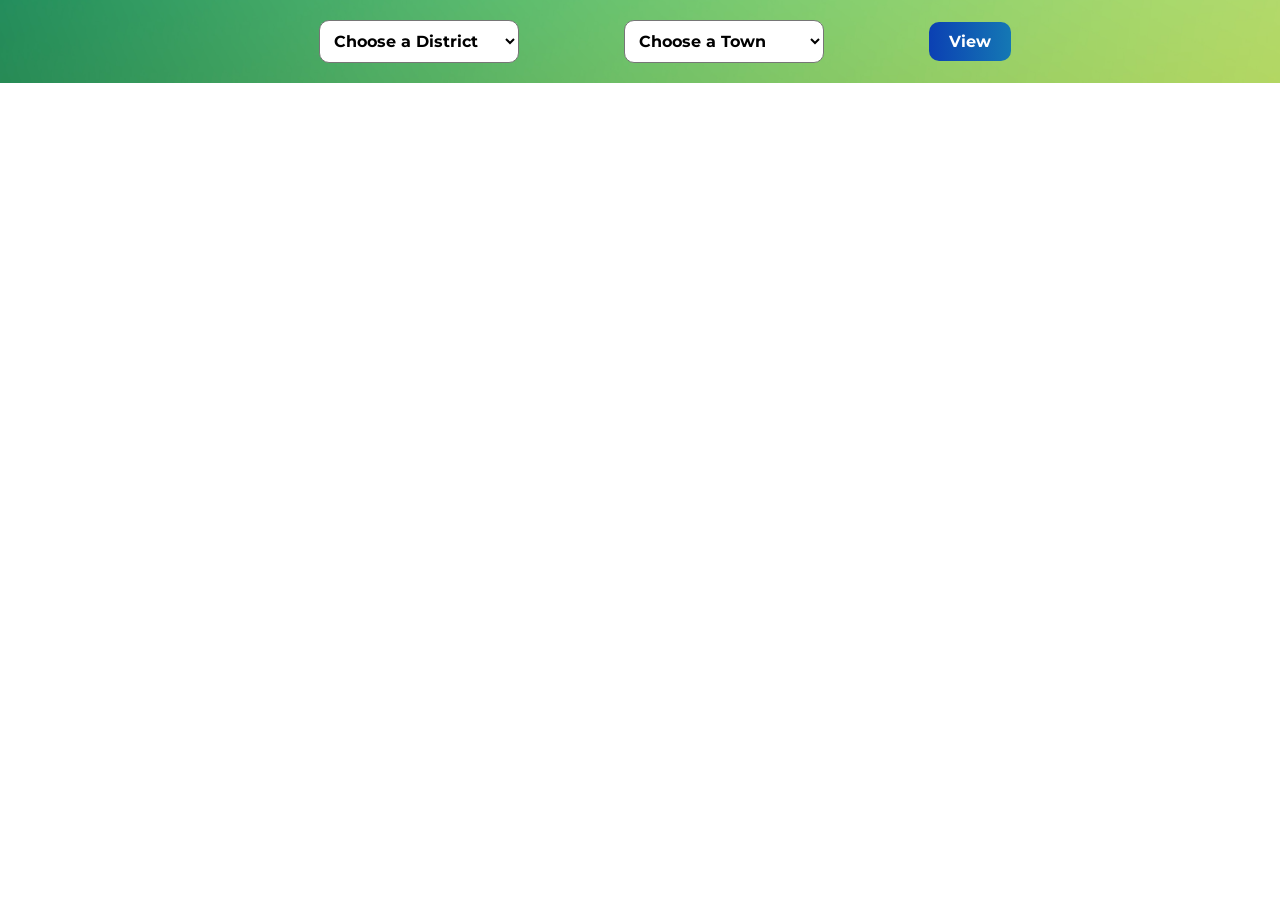
<file: Home.html>
<!DOCTYPE html>
<html lang="en">
<head>
    <meta charset="UTF-8">
    <meta name="viewport" content="width=device-width, initial-scale=1.0">
    <title>Traffic Viewer</title>
    <link rel="stylesheet" href="Home_style.css">
</head>
<body>
    <div class="navbar">
        <select id="district" onchange="updateTowns()">
            <option selected disabled>Choose a District</option>
            <option value="trivandrum">Trivandrum</option>
            <option value="kollam">Kollam</option>
            <option value="alappuzha">Alappuzha</option>
        </select>
        <select id="town">
            <option value="">Choose a Town</option>
        </select>
        <button onclick="showContent()">View</button>
    </div>

    <div class="content" id="content">
        <div class="left-panel">
            <select id="lane" onchange="playVideo(); updateLaneDeltas(); cycleTrafficLights();">
                <option selected disabled>Select a Lane</option>
                <option value="lane1">Lane 1</option>
                <option value="lane2">Lane 2</option>
                <option value="lane3">Lane 3</option>
                <option value="lane4">Lane 4</option>
            </select>
        </div>
        <div class="right-panel">
            <div class="video-container" id="videoContainer">
                <video id="trafficVideo" width="640" height="480" loop>
                    <source src="" type="video/mp4">
                    Your browser does not support the video tag.
                </video>
            </div>
            <div class="traffic-light-container">
                <div class="traffic-light">
                    <div id="stopLight" class="bulb"></div>
                    <div id="slowLight" class="bulb"></div>
                    <div id="goLight" class="bulb"></div>
                  </div>
                <table class="data-table">
                    <tr>
                        <th>Lane</th>
                        <th>Delta</th>
                    </tr>
                    <tr>
                        <td>Lane 1</td>
                        <td id="laneone">0</td>
                    </tr>
                    <tr>
                        <td>Lane 2</td>
                        <td id="lanetwo">0</td>
                    </tr>
                    <tr>
                        <td>Lane 3</td>
                        <td id="lanethree">0</td>
                    </tr>
                    <tr>
                        <td>Lane 4</td>
                        <td id="lanefour">0</td>
                    </tr>
                </table>
            </div>
        </div>
    </div>
    <script src="Home_js.js"></script>
</body>
</html>
</file>
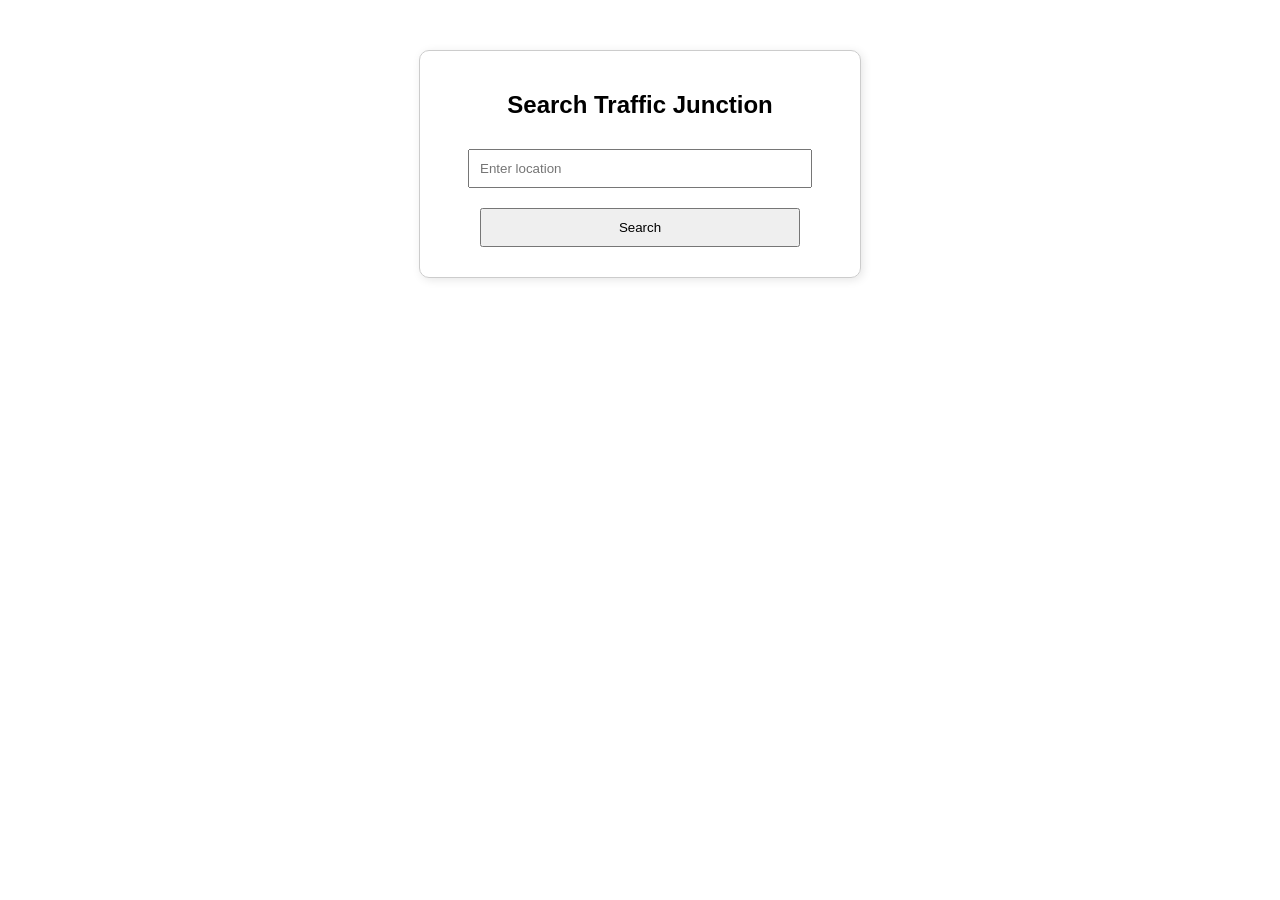
<file: Website/boiler/adminHomePage.html>
<!DOCTYPE html>
<html lang="en">
<head>
    <meta charset="UTF-8">
    <meta name="viewport" content="width=device-width, initial-scale=1.0">
    <title>Admin Home</title>
    <link rel="stylesheet" href="style.css">
</head>
<body>
    <div class="container">
        <h2>Search Traffic Junction</h2>
        <input type="text" id="location" placeholder="Enter location">
        <button onclick="searchLocation()">Search</button>
        <div class="camera-buttons" id="cameraButtons">
            <button onclick="showCamera('Camera 1')">Camera 1</button>
            <button onclick="showCamera('Camera 2')">Camera 2</button>
            <button onclick="showCamera('Camera 3')">Camera 3</button>
            <button onclick="showCamera('Camera 4')">Camera 4</button>
        </div>
    </div>

    <div class="camera-view" id="cameraView">
        <iframe id="cameraFeed" src=""></iframe>
        <div class="data-table" id="dataTable">
            <h3>Traffic Data</h3>
            <table>
                <thead>
                    <tr>
                        <th>Time</th>
                        <th>Vehicle Count</th>
                    </tr>
                </thead>
                <tbody id="tableBody">
                </tbody>
            </table>
        </div>
    </div>

    <script src="script.js"></script>
</body>
</html>
</file>
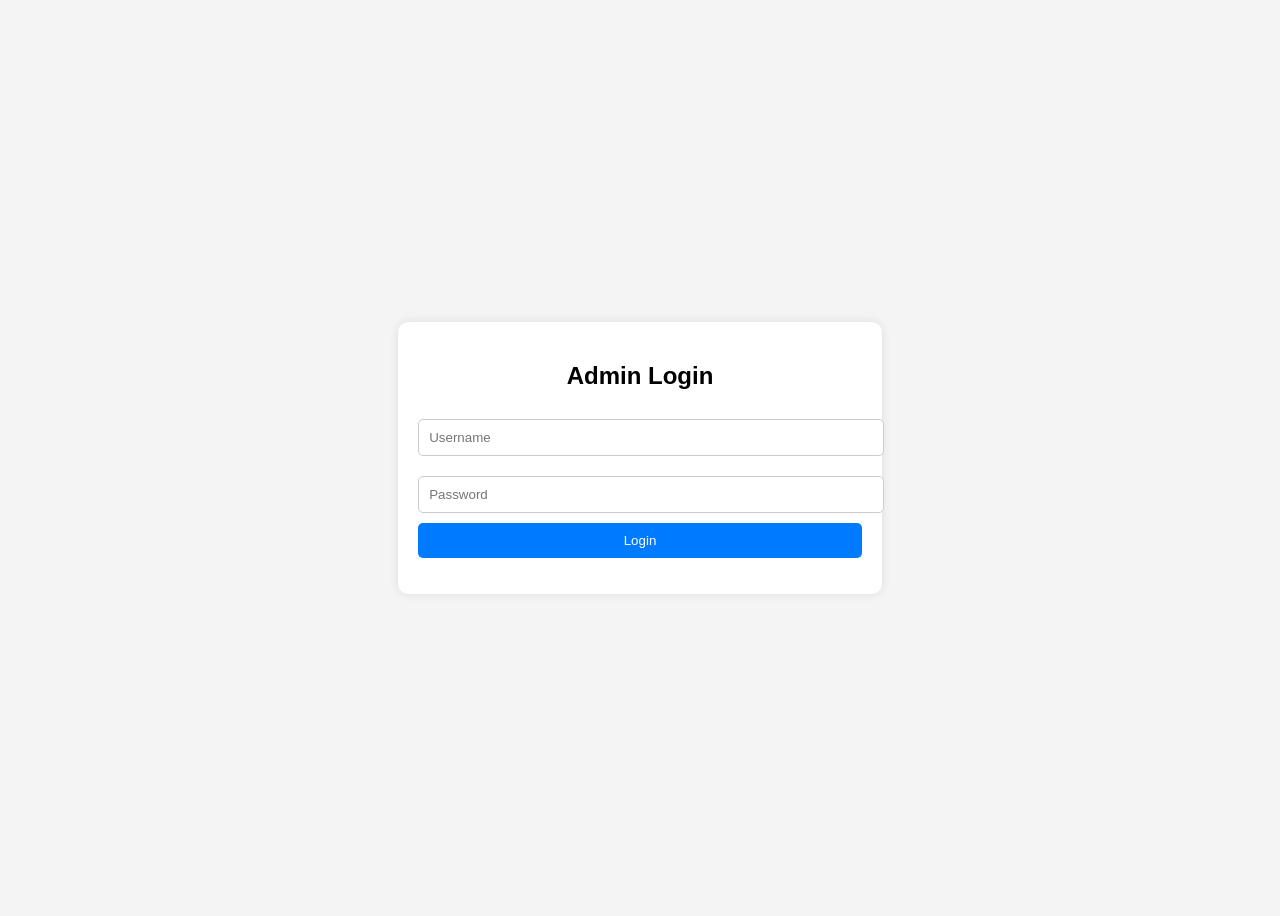
<file: Website/boiler/adminLoginPage.html>
<!DOCTYPE html>
<html lang="en">
<head>
    <meta charset="UTF-8">
    <meta name="viewport" content="width=device-width, initial-scale=1.0">
    <title>Admin Login</title>
    <style>
        body {
            font-family: Arial, sans-serif;
            display: flex;
            justify-content: center;
            align-items: center;
            height: 100vh;
            background-color: #f4f4f4;
        }
        .login-container {
            background: white;
            padding: 20px;
            border-radius: 10px;
            box-shadow: 0 0 10px rgba(0, 0, 0, 0.1);
            text-align: center;
        }
        input {
            width: 100%;
            padding: 10px;
            margin: 10px 0;
            border: 1px solid #ccc;
            border-radius: 5px;
        }
        button {
            width: 100%;
            padding: 10px;
            background: #007BFF;
            color: white;
            border: none;
            border-radius: 5px;
            cursor: pointer;
        }
        button:hover {
            background: #0056b3;
        }
    </style>
</head>
<body>
    <div class="login-container">
        <h2>Admin Login</h2>
        <input type="text" id="username" placeholder="Username">
        <input type="password" id="password" placeholder="Password">
        <button onclick="login()">Login</button>
        <p id="message" style="color: red;"></p>
    </div>

    <script>
        function login() {
            var username = document.getElementById('username').value;
            var password = document.getElementById('password').value;
            
            if (username === 'admin' && password === 'admin@123') {
                alert('Login Successful!');
                window.location.href = 'adminHomePage.html'; 
            } else {
                document.getElementById('message').innerText = 'Invalid Username or Password';
            }
        }
    </script>
</body>
</html>
</file>
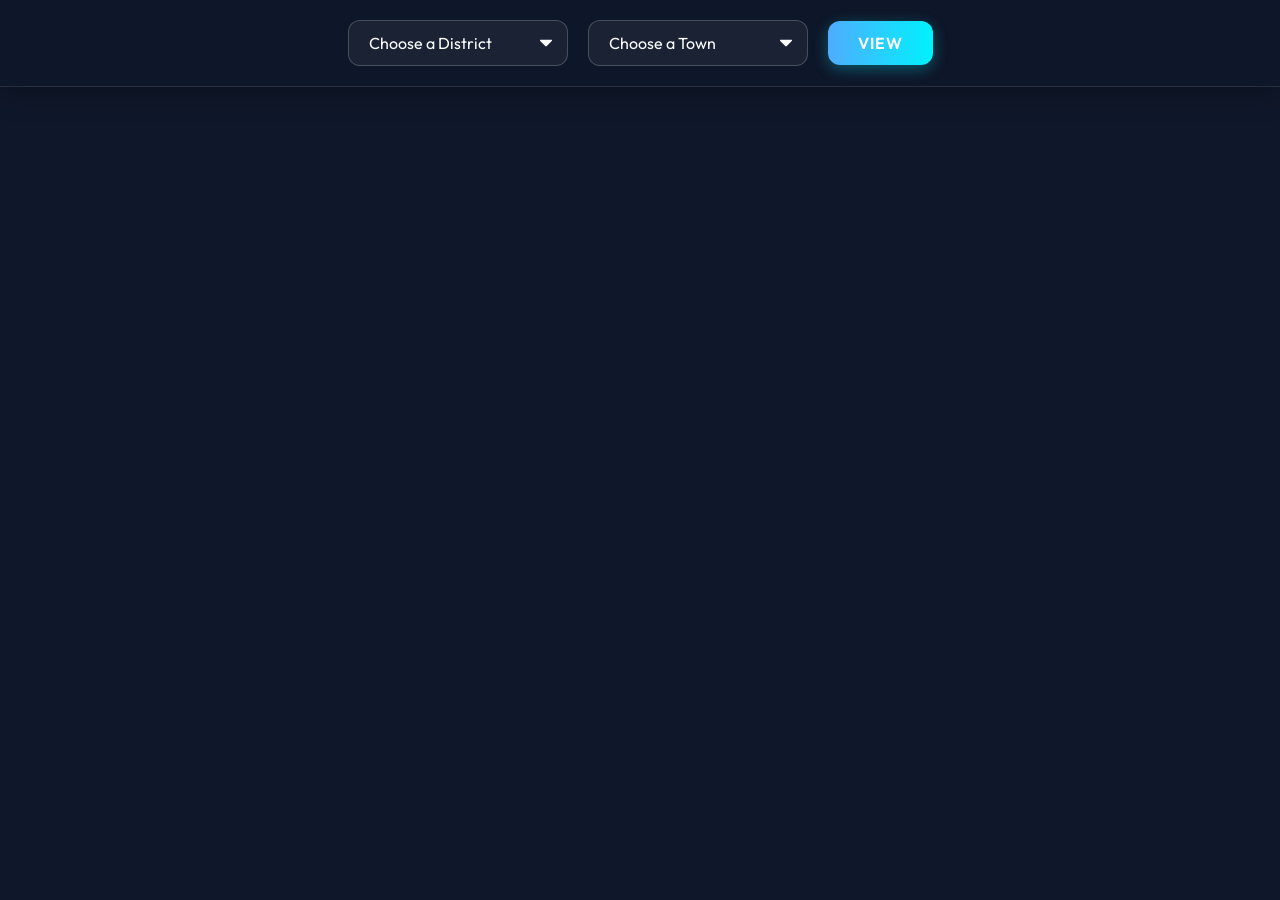
<file: Website/New/Home.html>
<!DOCTYPE html>
<html lang="en">
<head>
    <meta charset="UTF-8">
    <meta name="viewport" content="width=device-width, initial-scale=1.0">
    <title>Traffic Viewer</title>
    <link rel="stylesheet" href="Home_style.css">
</head>
<body>
    <div class="navbar">
        <select id="district" onchange="updateTowns()">
            <option selected disabled>Choose a District</option>
            <option value="trivandrum">Trivandrum</option>
            <option value="kollam">Kollam</option>
            <option value="alappuzha">Alappuzha</option>
        </select>
        <select id="town">
            <option value="">Choose a Town</option>
        </select>
        <button onclick="showContent()">View</button>
    </div>

    <div class="content" id="content">
        <div class="left-panel">
            <select id="lane" onchange="playVideo(); updateLaneDeltas(); cycleTrafficLights();">
                <option selected disabled>Select a Lane</option>
                <option value="lane1">Lane 1</option>
                <option value="lane2">Lane 2</option>
                <option value="lane3">Lane 3</option>
                <option value="lane4">Lane 4</option>
            </select>
        </div>
        <div class="right-panel">
            <div class="video-container" id="videoContainer">
                <video id="trafficVideo" width="640" height="480">
                    <source src="" type="video/mp4">
                    Your browser does not support the video tag.
                </video>
            </div>
            <div class="traffic-light-container">
                <div class="traffic-light">
                    <div id="stopLight" class="bulb"></div>
                    <div id="slowLight" class="bulb"></div>
                    <div id="goLight" class="bulb"></div>
                  </div>
                <table class="data-table">
                    <tr>
                        <th>Lane</th>
                        <th>Delta</th>
                    </tr>
                    <tr>
                        <td>Lane 1</td>
                        <td id="laneone">0</td>
                    </tr>
                    <tr>
                        <td>Lane 2</td>
                        <td id="lanetwo">0</td>
                    </tr>
                    <tr>
                        <td>Lane 3</td>
                        <td id="lanethree">0</td>
                    </tr>
                    <tr>
                        <td>Lane 4</td>
                        <td id="lanefour">0</td>
                    </tr>
                </table>
            </div>
        </div>
    </div>
    <script src="Home_js.js"></script>
</body>
</html>
</file>
<file: Home_style.css>
@import url('https://fonts.googleapis.com/css2?family=Montserrat:ital@0;1&display=swap');

* {
    margin: 0;
    padding: 0;
    font-family: "Montserrat", sans-serif;
    font-optical-sizing: auto;
    font-weight: 700;
    font-style: normal;
}

body {
    overflow-y: hidden;
}

.navbar {
    padding: 20px;
    text-align: center;
    background-image: url('Banner.jpg');
    background-size: cover;
    background-repeat: no-repeat;
    color: white;
    margin: 0;
    background-position: bottom;
}

.navbar select {
    padding: 10px;
    margin: 0 50px;
    width: 200px;
    background: #ffffff;
    font-size: 16px;
    border-radius: 10px;
    outline: 0;
    align-items: center;
}

.navbar button {
    padding: 10px 20px;
    font-size: 16px;
    cursor: pointer;
    background: linear-gradient(90deg, #0b40b3, #1eb0b5);
    color: #fff;
    border-radius: 10px;
    outline: 0;
    margin: 0;
    border: 0;
    background-size: 200% 100%;
    transition: background-position 0.3s ease;
    margin-left: 50px;
}

button:hover {
    background-position: 100% 0;
}

.content {
    display: flex;
    height: 100vh;
    align-items: center;
    transform: translateY(-10%);
    overflow-y: hidden;
}

.left-panel {
    width: 25%;
    display: flex;
    justify-content: center;   
}

.left-panel select {
    padding: 10px;
    width: 200px;
    height: 50px;
    background: #ffffff;
    font-size: 22px;
    border-radius: 10px;
    outline: 0;
    display: flex;
    align-items: center;
}

.right-panel {
    width: 75%;
    display: flex;
    align-items: center;
    justify-content: space-around;
    min-width: 640px;
    margin-left: 20px;
}

.video-container {
    width: 640px;
    height: 480px;
    background-color: #000000;
    margin-right: 20px;
    border-radius: 10px;
}

.traffic-light-container {
    position: relative;
    width: 100%;
    display: flex;
    flex-direction: row;
}

.traffic-light {
    padding: 10px;
    width: 80px;
    height: 250px;
    background-color: #333;
    border-radius: 20px;
    display: flex;
    flex-direction: column;
    justify-content: space-evenly;
    align-items: center;
    margin-right: 20px;
}

.bulb {
    width: 60px;
    height: 60px;
    background-color: #111;
    border-radius: 50%;
    transition: background 500ms;
}

.data-table {
    border-collapse: collapse;
    width: 200px;
}

.data-table th, .data-table td {
    border: 1px solid #2a2d2a;   
    padding: 8px;
    text-align: center;
}

.data-table th {
    background-color: #000000;
    color: white;
}
</file>
<file: Website/boiler/style.css>
body {
    font-family: Arial, sans-serif;
    text-align: center;
    margin: 50px;
}

.container {
    max-width: 400px;
    margin: auto;
    padding: 20px;
    border: 1px solid #ccc;
    border-radius: 10px;
    box-shadow: 2px 2px 10px rgba(0, 0, 0, 0.1);
}

input, button {
    padding: 10px;
    margin: 10px;
    width: 80%;
}

.camera-buttons {
    display: none;
    margin-top: 20px;
}

.camera-buttons button {
    display: block;
    width: 100%;
    margin: 5px 0;
    padding: 10px;
    background-color: #007bff;
    color: white;
    border: none;
    cursor: pointer;
    border-radius: 5px;
}

.camera-buttons button:hover {
    background-color: #0056b3;
}

.camera-view {
    display: none;
    margin-top: 20px;
}

.camera-view iframe {
    width: 60%;
    height: 300px;
}

.data-table {
    display: inline-block;
    margin-left: 20px;
    vertical-align: top;
}

table {
    border-collapse: collapse;
    width: 100%;
}

th, td {
    border: 1px solid black;
    padding: 8px;
    text-align: left;
}
</file>
<file: Website/New/Home_style.css>
@import url('https://fonts.googleapis.com/css2?family=Outfit:wght@400;600;700&display=swap');

* {
    margin: 0;
    padding: 0;
    box-sizing: border-box;
    font-family: "Outfit", sans-serif;
}

body {
    background-color: #0f172a;
    color: #e2e8f0;
    overflow-y: hidden;
    height: 100vh;
    display: flex;
    flex-direction: column;
}

/* Glassmorphism Navbar */
.navbar {
    padding: 20px;
    display: flex;
    justify-content: center;
    align-items: center;
    gap: 20px;
    background: rgba(15, 23, 42, 0.7);
    backdrop-filter: blur(12px);
    -webkit-backdrop-filter: blur(12px);
    border-bottom: 1px solid rgba(255, 255, 255, 0.1);
    box-shadow: 0 4px 30px rgba(0, 0, 0, 0.3);
    z-index: 10;
}

.navbar select, .left-panel select {
    padding: 12px 20px;
    width: 220px;
    background: rgba(255, 255, 255, 0.05);
    color: #fff;
    font-size: 16px;
    border-radius: 12px;
    border: 1px solid rgba(255, 255, 255, 0.2);
    outline: 0;
    cursor: pointer;
    transition: all 0.3s ease;
    appearance: none;
    background-image: url("data:image/svg+xml;charset=US-ASCII,%3Csvg%20xmlns%3D%22http%3A%2F%2Fwww.w3.org%2F2000%2Fsvg%22%20width%3D%22292.4%22%20height%3D%22292.4%22%3E%3Cpath%20fill%3D%22%23FFFFFF%22%20d%3D%22M287%2069.4a17.6%2017.6%200%200%200-13-5.4H18.4c-5%200-9.3%201.8-12.9%205.4A17.6%2017.6%200%200%200%200%2082.2c0%205%201.8%209.3%205.4%2012.9l128%20127.9c3.6%203.6%207.8%205.4%2012.8%205.4s9.2-1.8%2012.8-5.4L287%2095c3.5-3.5%205.4-7.8%205.4-12.8%200-5-1.9-9.2-5.5-12.8z%22%2F%3E%3C%2Fsvg%3E");
    background-repeat: no-repeat;
    background-position: right 15px top 50%;
    background-size: 12px auto;
}

.navbar select:focus, .left-panel select:focus {
    border-color: #4facfe;
    box-shadow: 0 0 15px rgba(79, 172, 254, 0.3);
    background-color: rgba(255, 255, 255, 0.1);
}

.navbar select option, .left-panel select option {
    background-color: #1e293b;
    color: #fff;
}

.navbar button {
    padding: 12px 30px;
    font-size: 16px;
    font-weight: 600;
    cursor: pointer;
    background: linear-gradient(90deg, #4facfe, #00f2fe);
    color: #fff;
    border-radius: 12px;
    outline: 0;
    border: 0;
    box-shadow: 0 4px 15px rgba(0, 242, 254, 0.3);
    transition: all 0.3s ease;
    text-transform: uppercase;
    letter-spacing: 1px;
}

.navbar button:hover {
    transform: translateY(-2px);
    box-shadow: 0 6px 20px rgba(0, 242, 254, 0.5);
}

.navbar button:active {
    transform: translateY(1px);
}

.content {
    display: flex;
    flex: 1;
    align-items: center;
    padding: 20px;
    gap: 20px;
    background: radial-gradient(circle at top right, #1e293b, #0f172a);
}

.left-panel {
    flex: 1;
    display: flex;
    justify-content: center;
    align-items: center;
    height: 100%;
}

.left-panel select {
    font-size: 18px;
    height: 60px;
    width: 250px;
    border-radius: 16px;
    background-color: rgba(255, 255, 255, 0.05);
    backdrop-filter: blur(10px);
}

.right-panel {
    flex: 3;
    display: flex;
    align-items: center;
    justify-content: center;
    gap: 40px;
    background: rgba(255, 255, 255, 0.03);
    padding: 40px;
    border-radius: 24px;
    border: 1px solid rgba(255, 255, 255, 0.05);
    box-shadow: 0 10px 40px rgba(0, 0, 0, 0.2);
    animation: slideIn 0.5s ease-out;
}

@keyframes slideIn {
    from { opacity: 0; transform: translateX(20px); }
    to { opacity: 1; transform: translateX(0); }
}

.video-container {
    width: 640px;
    height: 480px;
    background-color: #000;
    border-radius: 16px;
    overflow: hidden;
    box-shadow: 0 10px 30px rgba(0, 0, 0, 0.5);
    border: 2px solid rgba(255, 255, 255, 0.1);
    position: relative;
}

.video-container::after {
    content: '';
    position: absolute;
    top: 0; left: 0; right: 0; bottom: 0;
    box-shadow: inset 0 0 20px rgba(0,0,0,0.5);
    pointer-events: none;
    border-radius: 16px;
}

.traffic-light-container {
    display: flex;
    flex-direction: column;
    gap: 30px;
    align-items: center;
}

.traffic-light {
    padding: 20px;
    width: 90px;
    height: 260px;
    background: linear-gradient(145deg, #2a2d34, #1a1c20);
    border-radius: 45px;
    display: flex;
    flex-direction: column;
    justify-content: space-between;
    align-items: center;
    box-shadow: 0 15px 35px rgba(0,0,0,0.5), inset 0 2px 5px rgba(255,255,255,0.1);
    border: 2px solid #333;
}

.bulb {
    width: 60px;
    height: 60px;
    background-color: #111;
    border-radius: 50%;
    transition: all 0.4s ease;
    box-shadow: inset 0 0 10px #000;
}

.bulb.red-active {
    background-color: #ff3333 !important;
    box-shadow: 0 0 30px #ff3333, inset 0 0 10px rgba(255,255,255,0.5) !important;
}
.bulb.yellow-active {
    background-color: #ffcc00 !important;
    box-shadow: 0 0 30px #ffcc00, inset 0 0 10px rgba(255,255,255,0.5) !important;
}
.bulb.green-active {
    background-color: #33cc33 !important;
    box-shadow: 0 0 30px #33cc33, inset 0 0 10px rgba(255,255,255,0.5) !important;
}

.data-table {
    border-collapse: separate;
    border-spacing: 0;
    width: 250px;
    background: rgba(255, 255, 255, 0.05);
    border-radius: 16px;
    overflow: hidden;
    border: 1px solid rgba(255, 255, 255, 0.1);
    box-shadow: 0 10px 30px rgba(0,0,0,0.2);
}

.data-table th, .data-table td {
    padding: 15px;
    text-align: center;
    border-bottom: 1px solid rgba(255, 255, 255, 0.05);
}

.data-table tr:last-child td {
    border-bottom: none;
}

.data-table th {
    background: rgba(0, 0, 0, 0.4);
    color: #4facfe;
    font-weight: 700;
    text-transform: uppercase;
    letter-spacing: 1px;
    font-size: 14px;
}

.data-table td {
    color: #fff;
    font-size: 16px;
    font-weight: 600;
}

.data-table tr:hover td {
    background: rgba(255, 255, 255, 0.05);
}
</file>
